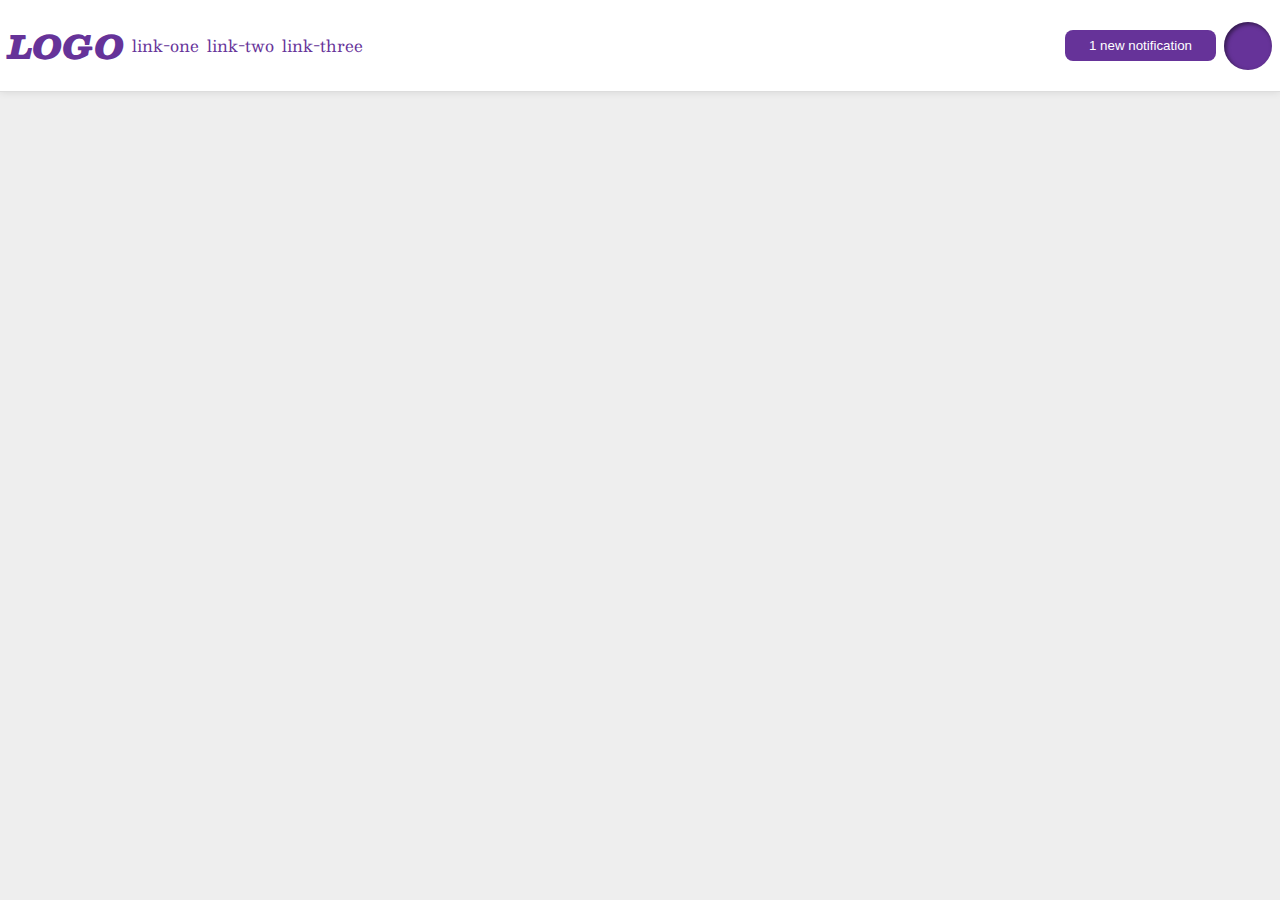
<file: flex/03-flex-header-2/index.html>
<!DOCTYPE html>
<html lang="en">
  <head>
    <meta charset="UTF-8">
    <meta http-equiv="X-UA-Compatible" content="IE=edge">
    <meta name="viewport" content="width=device-width, initial-scale=1.0">
    <title>Flex Header 2</title>
    <link rel="stylesheet" href="style.css">
  </head>
  <body>
    <div class="header">
      <div class="flex-left">
        <div class="logo">
          LOGO
        </div>
        <ul class="links">
          <li><a href="google.com">link-one</a></li>
          <li><a href="google.com">link-two</a></li>
          <li><a href="google.com">link-three</a></li>
        </ul>
      </div>
      <div class="flex-right">
        <button class="notifications">
          1 new notification
        </button>
        <div class="profile-image"></div>
      </div>
    </div>
  </body>
</html>
</file>
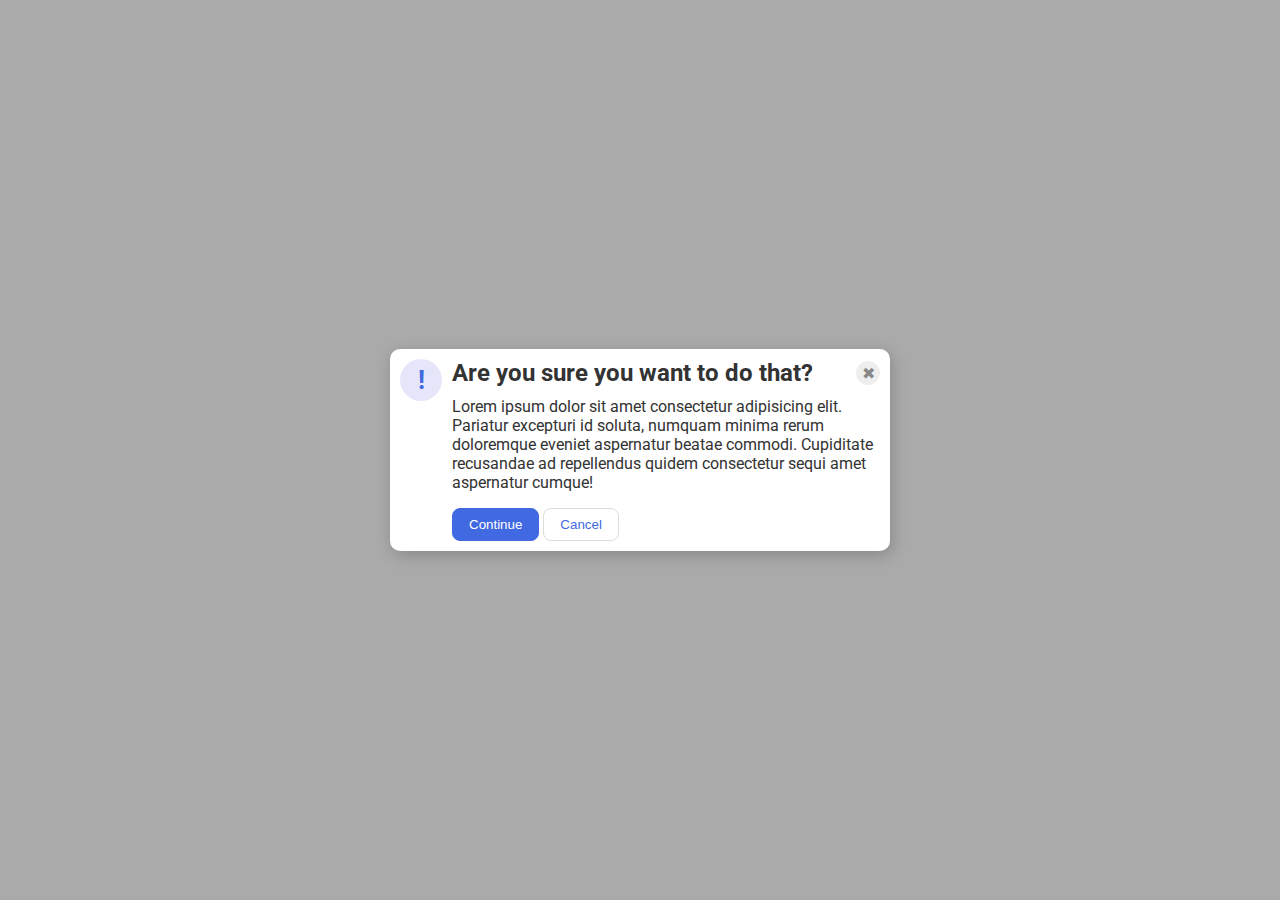
<file: flex/05-flex-modal/index.html>
<!DOCTYPE html>
<html lang="en">
  <head>
    <meta charset="UTF-8">
    <meta http-equiv="X-UA-Compatible" content="IE=edge">
    <meta name="viewport" content="width=device-width, initial-scale=1.0">
    <link rel="stylesheet" href="style.css">
    <title>Modal</title>
  </head>
  <body>
    <div class="modal">
      <div class="icon">!</div>
      <div class="message">
        <div class="title-bar">
          <div class="header">Are you sure you want to do that?</div>
          <button class="close-button">✖</button>
        </div>
        <div class="text">Lorem ipsum dolor sit amet consectetur adipisicing elit. Pariatur excepturi id soluta, numquam minima rerum doloremque eveniet aspernatur beatae commodi. Cupiditate recusandae ad repellendus quidem consectetur sequi amet aspernatur cumque!</div>
        <button class="continue">Continue</button>
        <button class="cancel">Cancel</button>
      </div>
    </div>
  </body>
</html>
</file>
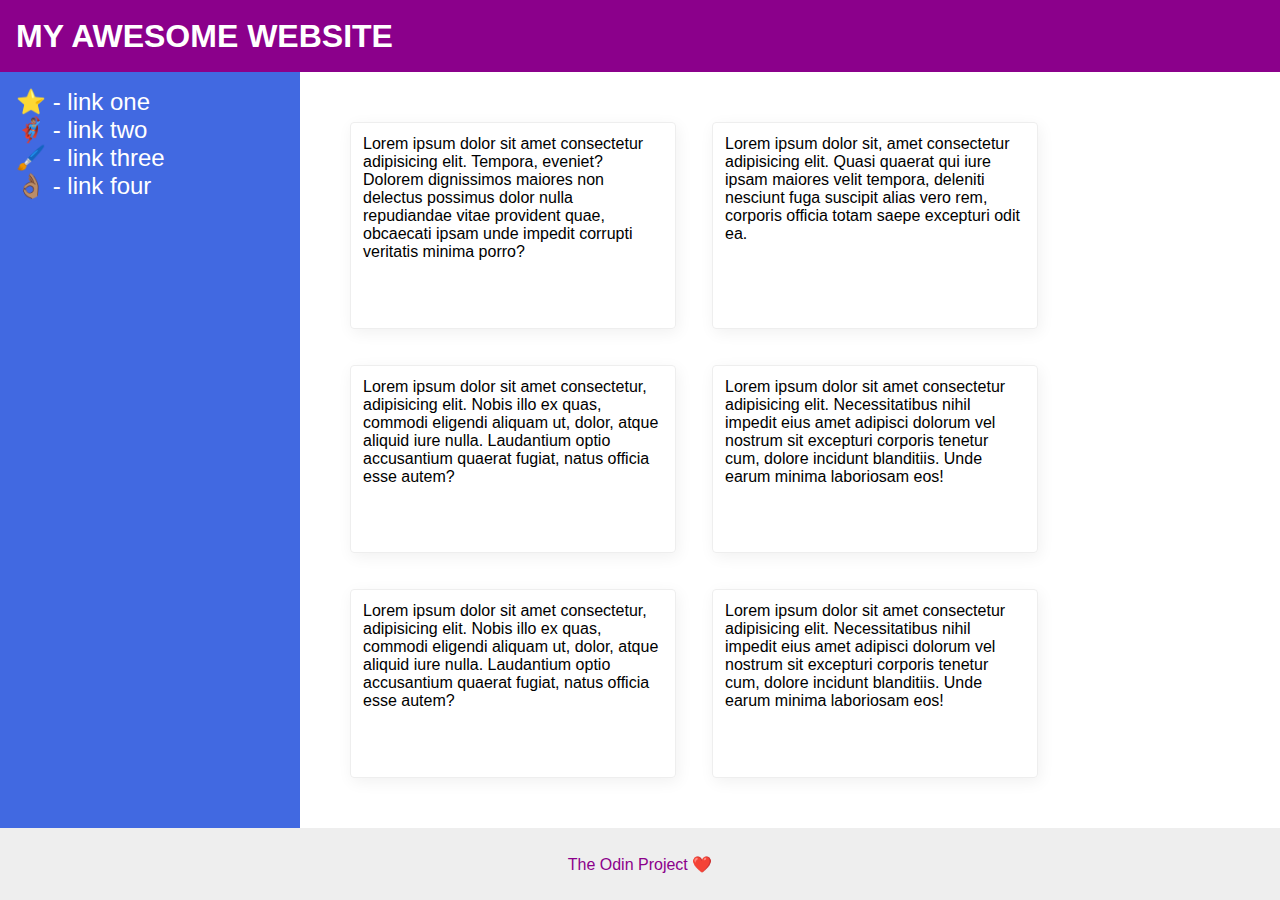
<file: flex/07-flex-layout-2/index.html>
<!DOCTYPE html>
<html lang="en">
  <head>
    <meta charset="UTF-8">
    <meta http-equiv="X-UA-Compatible" content="IE=edge">
    <meta name="viewport" content="width=device-width, initial-scale=1.0">
    <title>The Holy Grail</title>
    <link rel="stylesheet" href="style.css">
  </head>
  <body>
    <div class="header">
      MY AWESOME WEBSITE
    </div>
    
    <div class="content">
      <div class="sidebar">
        <ul>
          <li><a href="#">⭐ - link one</a></li>
          <li><a href="#">🦸🏽‍♂️ - link two</a></li>
          <li><a href="#">🖌️ - link three</a></li>
          <li><a href="#">👌🏽 - link four</a></li>
        </ul>
      </div>
      <div class="cards">
        <div class="card">Lorem ipsum dolor sit amet consectetur adipisicing elit. Tempora, eveniet? Dolorem dignissimos maiores non delectus possimus dolor nulla repudiandae vitae provident quae, obcaecati ipsam unde impedit corrupti veritatis minima porro?</div>
        <div class="card">Lorem ipsum dolor sit, amet consectetur adipisicing elit. Quasi quaerat qui iure ipsam maiores velit tempora, deleniti nesciunt fuga suscipit alias vero rem, corporis officia totam saepe excepturi odit ea.</div>
        <div class="card">Lorem ipsum dolor sit amet consectetur, adipisicing elit. Nobis illo ex quas, commodi eligendi aliquam ut, dolor, atque aliquid iure nulla. Laudantium optio accusantium quaerat fugiat, natus officia esse autem?</div>
        <div class="card">Lorem ipsum dolor sit amet consectetur adipisicing elit. Necessitatibus nihil impedit eius amet adipisci dolorum vel nostrum sit excepturi corporis tenetur cum, dolore incidunt blanditiis. Unde earum minima laboriosam eos!</div>
        <div class="card">Lorem ipsum dolor sit amet consectetur, adipisicing elit. Nobis illo ex quas, commodi eligendi aliquam ut, dolor, atque aliquid iure nulla. Laudantium optio accusantium quaerat fugiat, natus officia esse autem?</div>
        <div class="card">Lorem ipsum dolor sit amet consectetur adipisicing elit. Necessitatibus nihil impedit eius amet adipisci dolorum vel nostrum sit excepturi corporis tenetur cum, dolore incidunt blanditiis. Unde earum minima laboriosam eos!</div>
      </div>
    </div>
    
    <div class="footer">
      The Odin Project ❤️
    </div>
  </body>
</html>
</file>
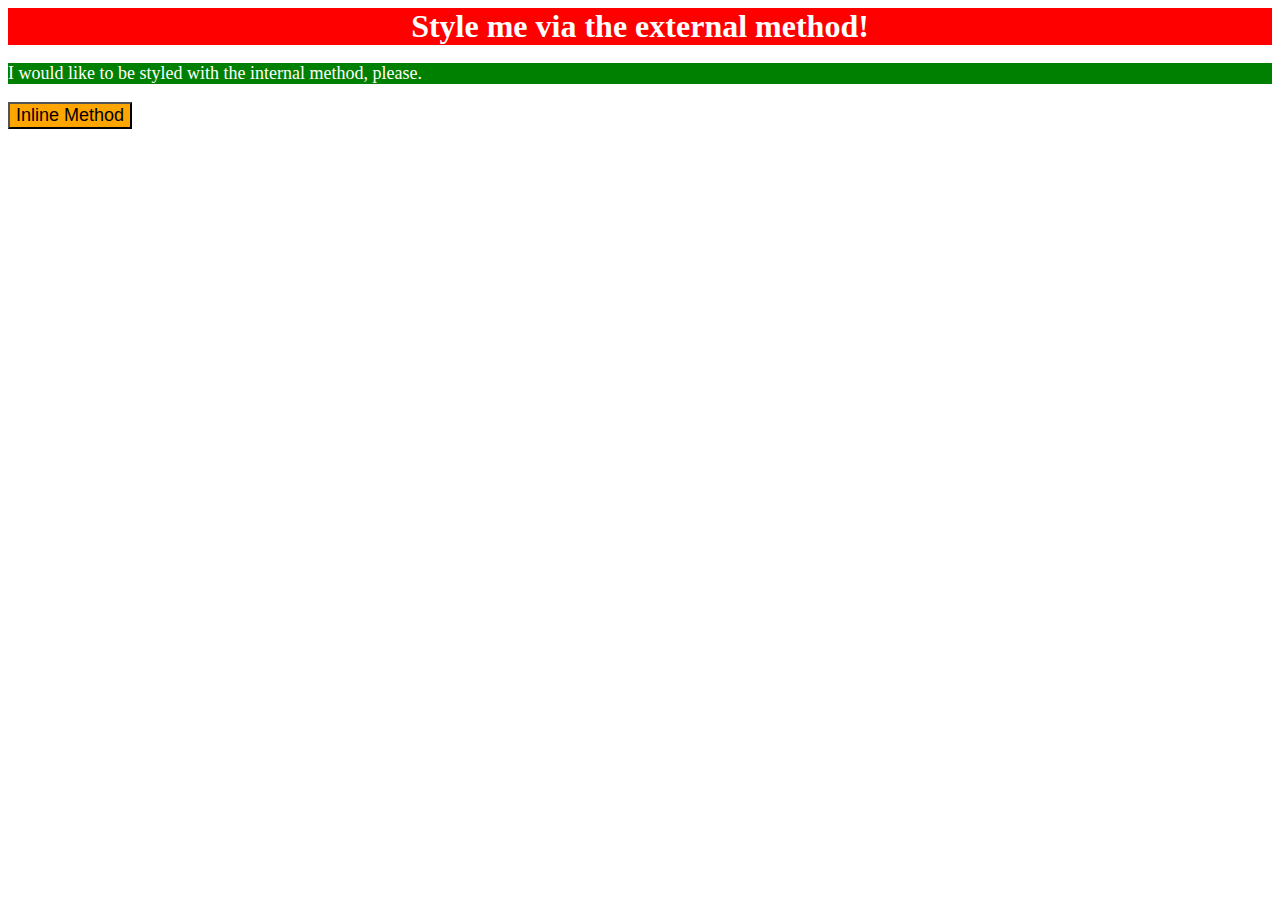
<file: foundations/01-css-methods/index.html>
<!DOCTYPE html>
<html lang="en">
  <head>
    <meta charset="UTF-8">
    <meta http-equiv="X-UA-Compatible" content="IE=edge">
    <meta name="viewport" content="width=device-width, initial-scale=1.0">
    <link rel="stylesheet" href="styles.css"/>
    <title>Methods for Adding CSS</title>
    <style>
      p {
        background-color: green;
        color: white;
        font-size: 18px;
      }
    </style>
  </head>
  <body>
    <div>Style me via the external method!</div>
    <p>I would like to be styled with the internal method, please.</p>
    <button style="font-size: 18px; background-color: orange;">Inline Method</button>
  </body>
</html>
</file>
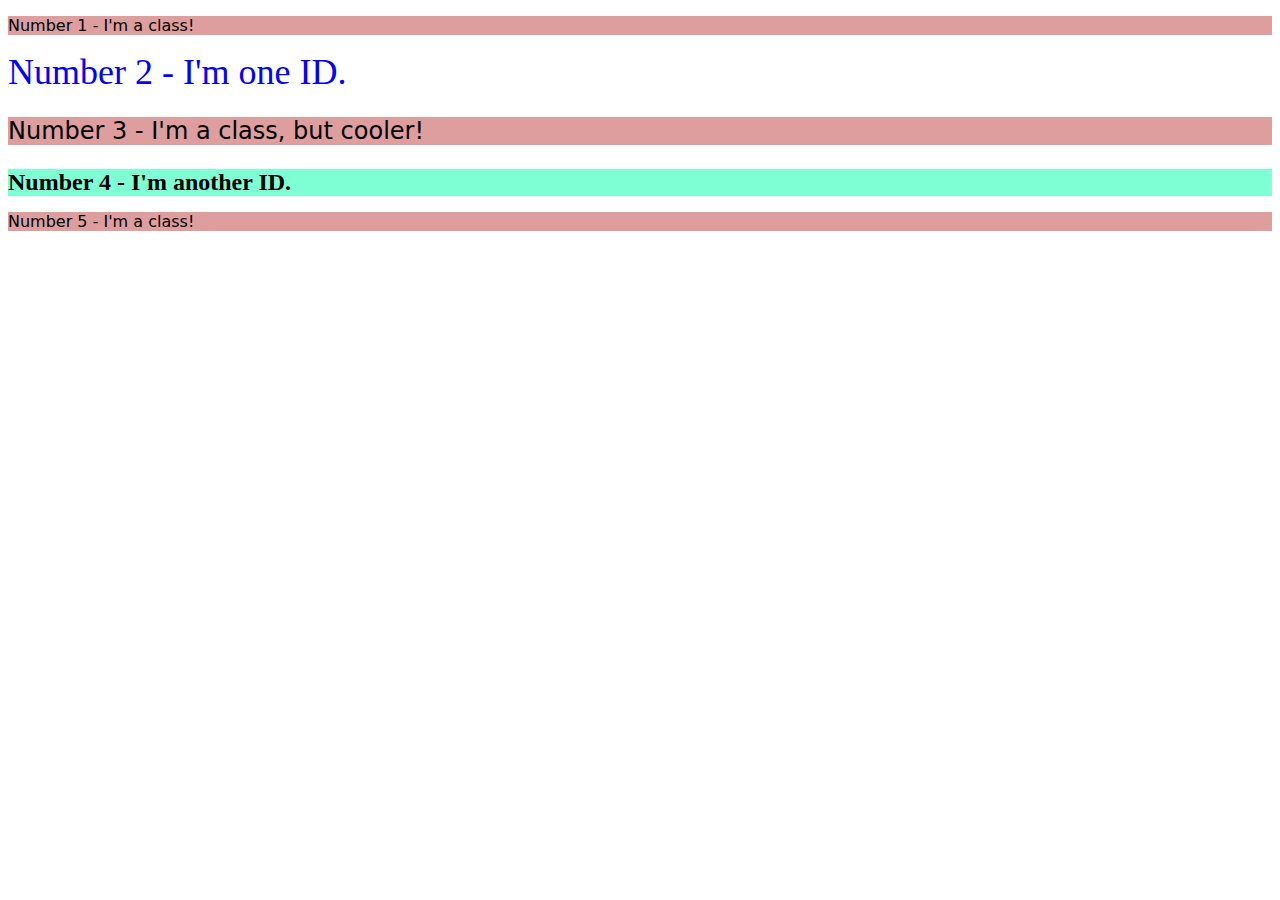
<file: foundations/02-class-id-selectors/index.html>
<!DOCTYPE html>
<html lang="en">
  <head>
    <meta charset="UTF-8">
    <meta http-equiv="X-UA-Compatible" content="IE=edge">
    <meta name="viewport" content="width=device-width, initial-scale=1.0">
    <title>Class and ID Selectors</title>
    <link rel="stylesheet" href="style.css">
  </head>
  <body>
    <p class="odd">Number 1 - I'm a class!</p>
    <div id="second">Number 2 - I'm one ID.</div>
    <p class="odd third">Number 3 - I'm a class, but cooler!</p>
    <div id="fourth">Number 4 - I'm another ID.</div>
    <p class="odd">Number 5 - I'm a class!</p>
  </body>
</html>
</file>
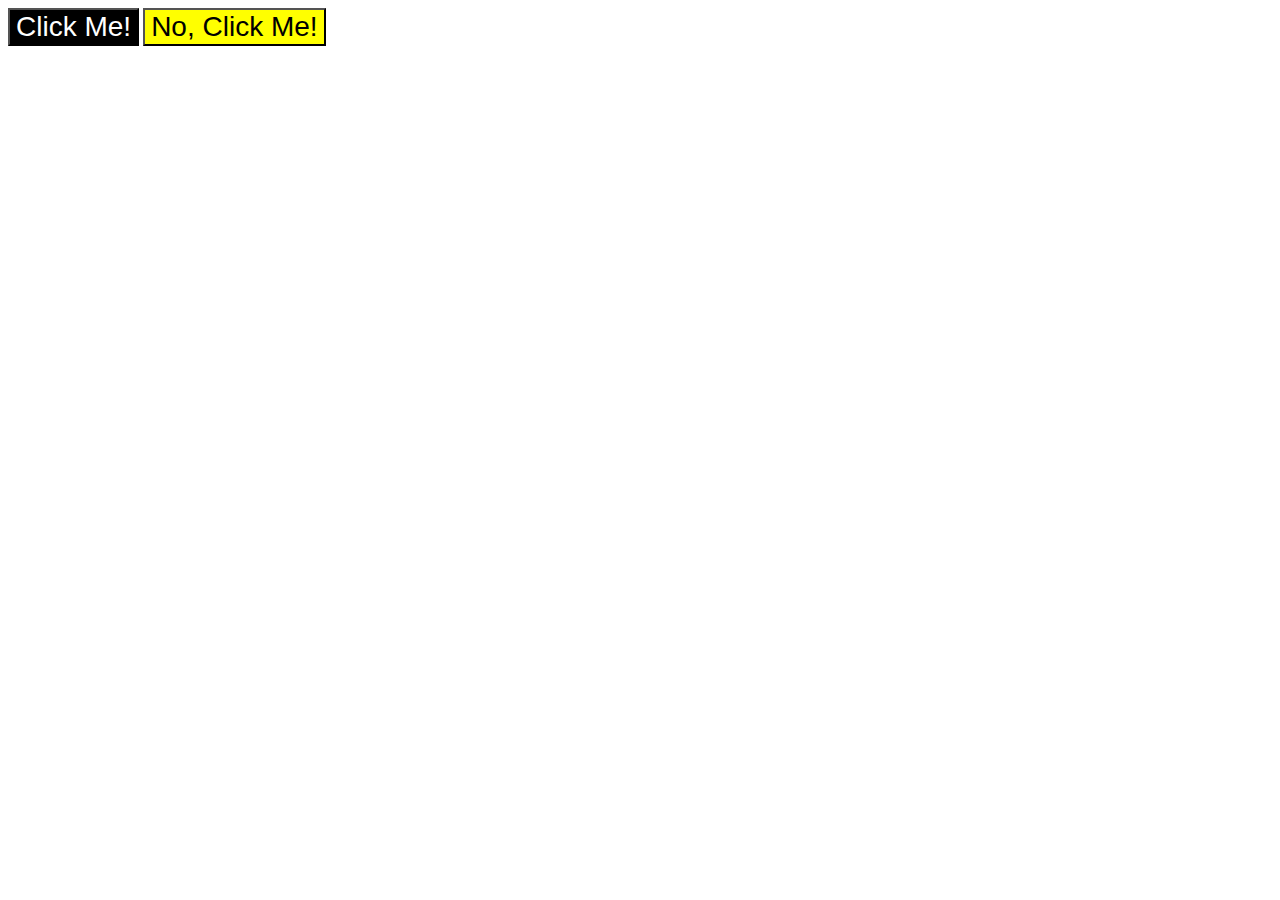
<file: foundations/03-grouping-selectors/index.html>
<!DOCTYPE html>
<html lang="en">
  <head>
    <meta charset="UTF-8">
    <meta http-equiv="X-UA-Compatible" content="IE=edge">
    <meta name="viewport" content="width=device-width, initial-scale=1.0">
    <title>Grouping Selectors</title>
    <link rel="stylesheet" href="style.css">
  </head>
  <body>
    <button class="first button">Click Me!</button>
    <button class="second button">No, Click Me!</button>
  </body>
</html>
</file>
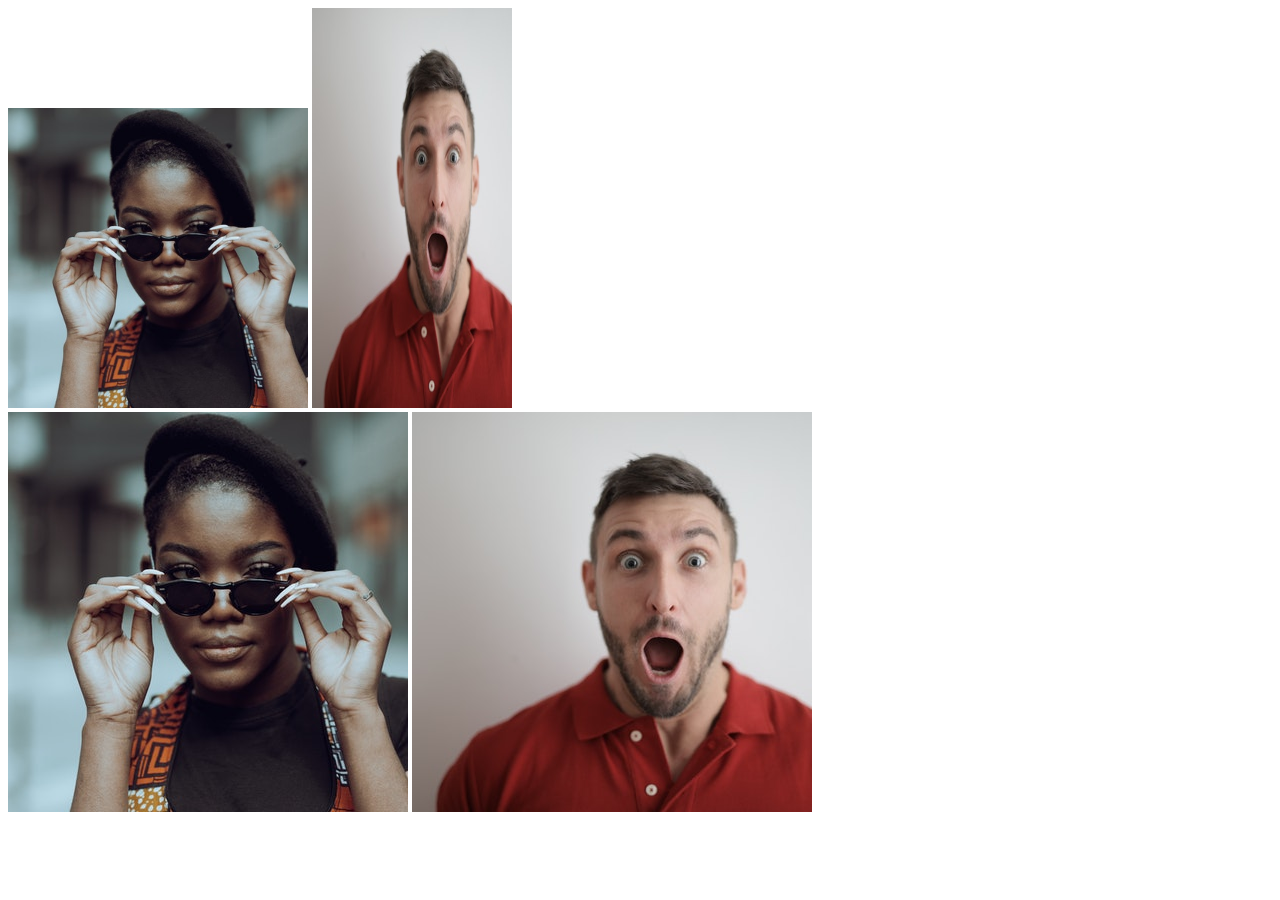
<file: foundations/04-chaining-selectors/index.html>
<!DOCTYPE html>
<html lang="en">
  <head>
    <meta charset="UTF-8">
    <meta http-equiv="X-UA-Compatible" content="IE=edge">
    <meta name="viewport" content="width=device-width, initial-scale=1.0">
    <title>Chaining Selectors</title>
    <link rel="stylesheet" href="style.css">
  </head>
  <body>
    <!-- Check image source path. Review Foundations lesson - Links and Images -->
    <!-- Use the classes BELOW this line -->
    <div>
      <img class="avatar proportioned" src="./images/pexels-katho-mutodo-8434791.jpg" alt="Woman with glasses">
      <img class="avatar distorted" src="./images/pexels-andrea-piacquadio-3777931.jpg" alt="Man with surprised expression">
    </div>
    <!-- Use the classes ABOVE this line -->
    <div>
      <img class="original proportioned" src="./images/pexels-katho-mutodo-8434791.jpg" alt="Woman with glasses">
      <img class="original distorted" src="./images/pexels-andrea-piacquadio-3777931.jpg" alt="Man with surprised expression">
    </div>
  </body>
</html>
</file>
<file: flex/03-flex-header-2/style.css>
/* this is some magical font-importing.  
you'll learn about it later. */
@import url('https://fonts.googleapis.com/css2?family=Besley:ital,wght@0,400;1,900&display=swap');

body {
  margin: 0;
  background: #eee;
  font-family: Besley, serif;
}

.header {
  background: white;
  border-bottom: 1px solid #ddd;
  box-shadow: 0 0 8px rgba(0,0,0,.1);
  display: flex;
  justify-content: space-between;
  padding: 8px;
}

.flex-left {
  display: flex;
  align-items: center;
}

.flex-right {
  display: flex;
  align-items: center;
  gap: 8px;
}

.profile-image {
  background: rebeccapurple;
  box-shadow: inset 2px 2px 4px rgba(0,0,0,.5);
  border-radius: 50%;
  width: 48px;
  height: 48px;
}

.logo {
  color: rebeccapurple;
  font-size: 32px;
  font-weight: 900;
  font-style: italic;
}

button {
  border: none;
  border-radius: 8px;
  background: rebeccapurple;
  color: white;
  padding: 8px 24px;
}

a {
  /* this removes the line under our links */
  text-decoration: none;
  color: rebeccapurple;
}

ul {
  list-style-type: none;
  display: flex;
  gap: 8px;
  padding: 8px;
}
</file>
<file: flex/05-flex-modal/style.css>
@import url('https://fonts.googleapis.com/css2?family=Roboto:wght@400;700&display=swap');

html, body {
  height: 100%;
}

body {
  font-family: Roboto, sans-serif;
  margin: 0;
  background: #aaa;
  color: #333;
  /* I'll give you this one for free lol */
  display: flex;
  align-items: center;
  justify-content: center;
}

.modal {
  background: white;
  width: 480px;
  border-radius: 10px;
  box-shadow: 2px 4px 16px rgba(0,0,0,.2);
  display: flex;
  padding: 10px;
  gap: 10px;
}

.icon {
  color: royalblue;
  font-size: 26px;
  font-weight: 700;
  background: lavender;
  width: 42px;
  height: 42px;
  border-radius: 50%;
  display: flex;
  align-items: center;
  justify-content: center;
  flex: 0 0 auto;
}

.title-bar {
  display: flex;
  justify-content: space-between;
  align-items: center;
  margin-bottom: 10px;
}

.header {
  font-weight: bold;
  font-size: 24px;
}

.close-button {
  background: #eee;
  border-radius: 50%;
  color: #888;
  font-weight: 400;
  font-size: 16px;
  height: 24px;
  width: 24px;
  display: flex;
  align-items: center;
  justify-content: center;
  border: 1px solid #eee;
  padding: 0;
}

button {
  cursor: pointer;
  padding: 8px 16px;
  border-radius: 8px;
}

button.continue {
  background: royalblue;
  border: 1px solid royalblue;
  color: white;
  margin-top: 16px;
}

button.cancel {
  background: white;
  border: 1px solid #ddd;
  color: royalblue;
  margin-top: 16px;
}
</file>
<file: flex/07-flex-layout-2/style.css>
body {
  font-family: -apple-system, BlinkMacSystemFont, 'Segoe UI', Roboto, Oxygen, Ubuntu, Cantarell, 'Open Sans', 'Helvetica Neue', sans-serif;
  margin: 0;
  min-height: 100vh;
  display: flex;
  flex-direction: column;
  overflow: auto;
}

.header {
  height: 72px;
  background: darkmagenta;
  color: white;
  font-size: 32px;
  font-weight: 900;
  display: flex;
  align-items: center;
  padding-left: 16px;
}

.footer {
  height: 72px;
  background: #eee;
  color: darkmagenta;
  margin-top: auto;
  display: flex;
  justify-content: center;
  align-items: center;
}

.content {
  flex: auto;
  display: flex;
}

.sidebar {
  width: 300px;
  background: royalblue;
  box-sizing: border-box;
  flex: 0 0 auto;
}

.card {
  border: 1px solid #eee;
  box-shadow: 2px 4px 16px rgba(0,0,0,.06);
  border-radius: 4px;
  width: 300px;
  margin: 18px;
  flex: 0 0 auto;
  padding: 12px;
}

.cards {
  display: flex;
  flex-wrap: wrap;
  padding: 32px;
}

a {
  color: white;
  text-decoration: none;
  font-size: 24px;
}

ul {
  list-style: none;
  padding-left: 16px;
}
</file>
<file: foundations/01-css-methods/styles.css>
div {
    background-color: red;
    color: white;
    font-size: 32px;
    font-weight: bold;
    text-align: center;
}
</file>
<file: foundations/02-class-id-selectors/style.css>
.odd {
    background-color: #de9e9e;
    font-family: 'Verdana', 'DejaVu Sans', sans-serif;
}

#second {
    color: #0000ff;
    font-size: 36px;
}

.third {
    font-size: 24px;
}

#fourth {
    background-color: #7fffd4;
    font-size: 24px;
    font-weight: bold;
}
</file>
<file: foundations/03-grouping-selectors/style.css>
.first {
    color: white;
    background-color: black;
}

.second {
    background-color: yellow;
}

.button {
    font-size: 28px;
    font-family: 'Helvetica', 'Times New Roman', sans-serif;
}
</file>
<file: foundations/04-chaining-selectors/style.css>
/* Add CSS Styling */
.avatar.proportioned {
    width: 300px;
    height: auto;
}

.avatar.distorted {
    width: 200px;
    height: 400px;
}
</file>
